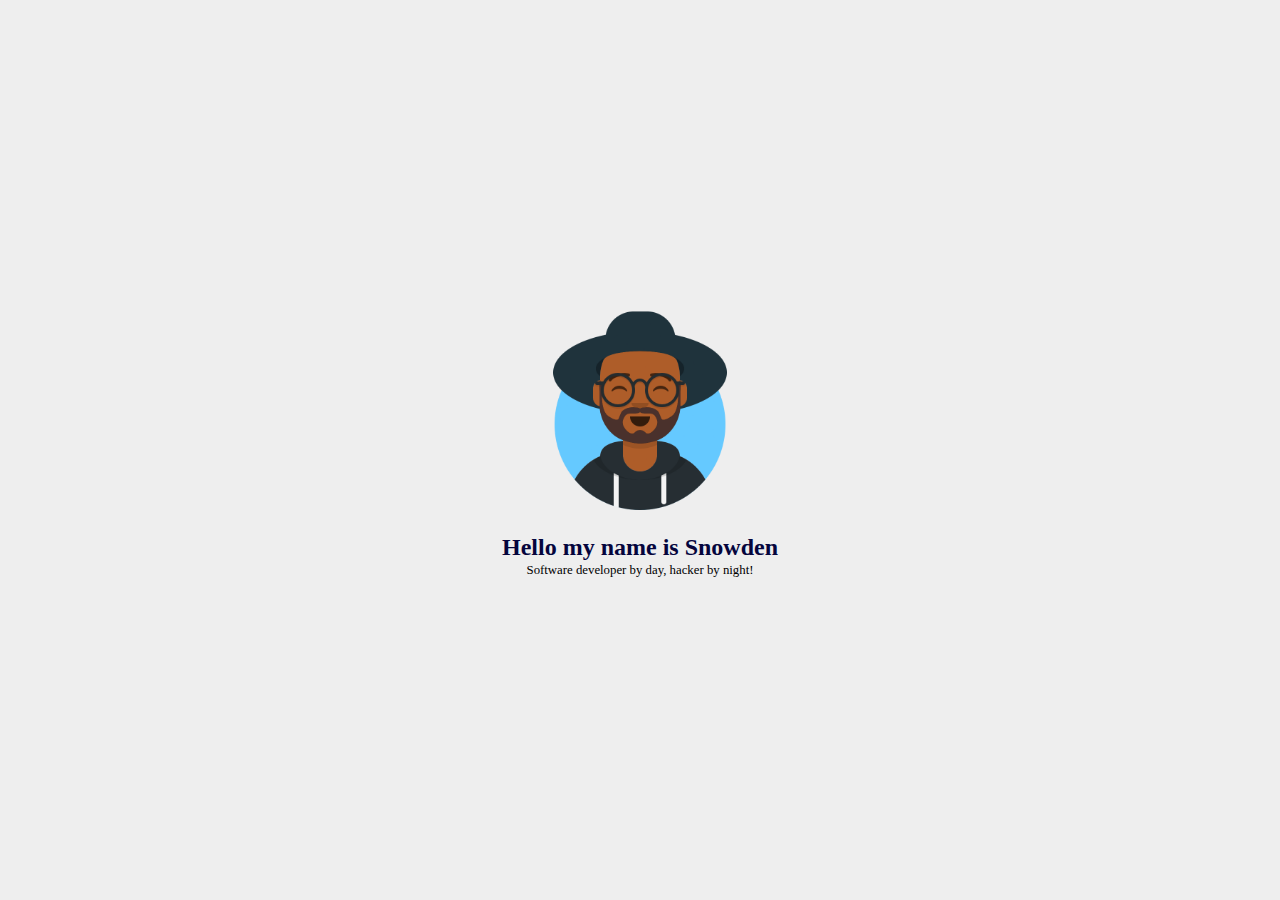
<file: index.html>
<!DOCTYPE html>
<html lang="en">
<head>
    <meta charset="UTF-8">
    <meta name="viewport" content="width=device-width, initial-scale=1.0">
    <title>Git Workflow</title>
    <link rel="stylesheet" href="css/main.css">
</head>
<body>
    <figure>
        <figcaption>
            <a href="pages/about.html">
                <img src="assets/avatars/avataaars-001.png" class="avatar" alt="avatar1">
            </a>
        </figcaption>
        <caption>
            <h2>Hello my name is Snowden</h2>
            <p>Software developer by day, hacker by night!</p>
        </caption>
    </figure>

    <script src="js/main.js"></script>
</body>
</html>
</file>
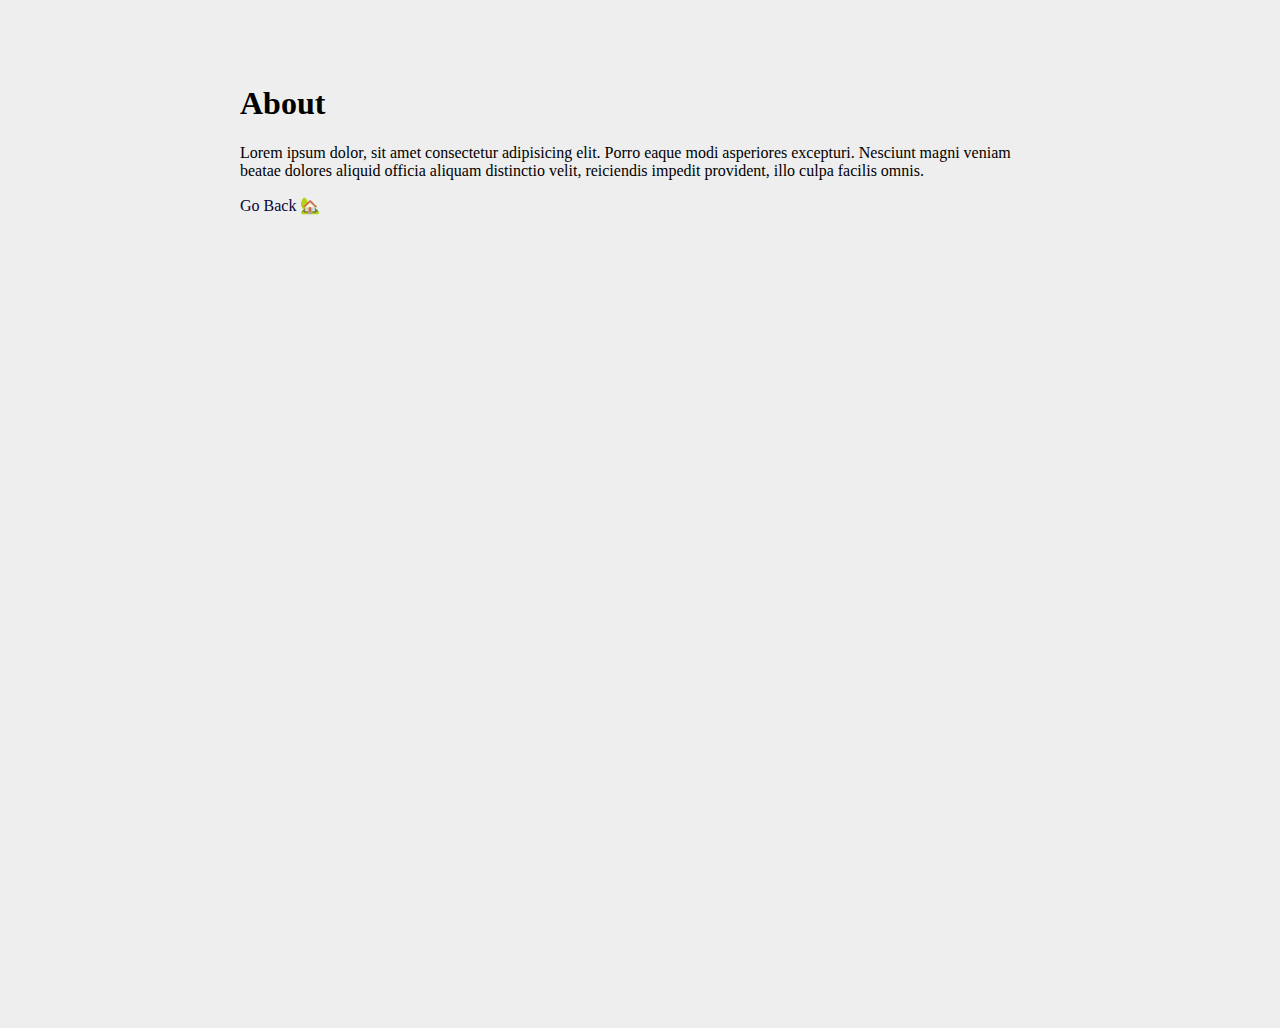
<file: pages/about.html>
<!DOCTYPE html>
<html lang="en">
<head>
    <meta charset="UTF-8">
    <meta name="viewport" content="width=device-width, initial-scale=1.0">
    <link rel="stylesheet" href="../css/about.css">
    <link rel="stylesheet" href="../css/main.css">
    <title>About</title>
</head>
<body>
    <Main>
        <h1>About</h1>
        <summary>Lorem ipsum dolor, sit amet consectetur adipisicing elit. Porro eaque modi asperiores excepturi. Nesciunt magni veniam beatae dolores aliquid officia aliquam distinctio velit, reiciendis impedit provident, illo culpa facilis omnis.</summary>
        <a href="/">Go Back 🏡</a>
    </Main>
</body>
</html>
</file>
<file: css/main.css>
* {
  box-sizing: border-box;
}

body {
  background: #eee;
  height: 100%;
  min-height: 100vh;
  margin: 0;
  padding: 0;
  display: flex;
  justify-content: center;
}

figure {
  display: flex;
  justify-content: center;
  flex-direction: column;
  align-items: center;
}

a {
  color: #05053d;
  text-decoration: none;
  padding-top: 1rem;
}

.avatar {
  height: 200px;
}

h2 {
  color: #05053d;
  margin-bottom: 0;
}

p {
  font-size: 0.8em;
  margin-top: 2px;
}
</file>
<file: css/about.css>
main {
  min-height: 100vh;
  height: 100vh;
  display: flex;
  flex-direction: column;
  align-content: center;
  margin: 4rem 15rem;
}
</file>
